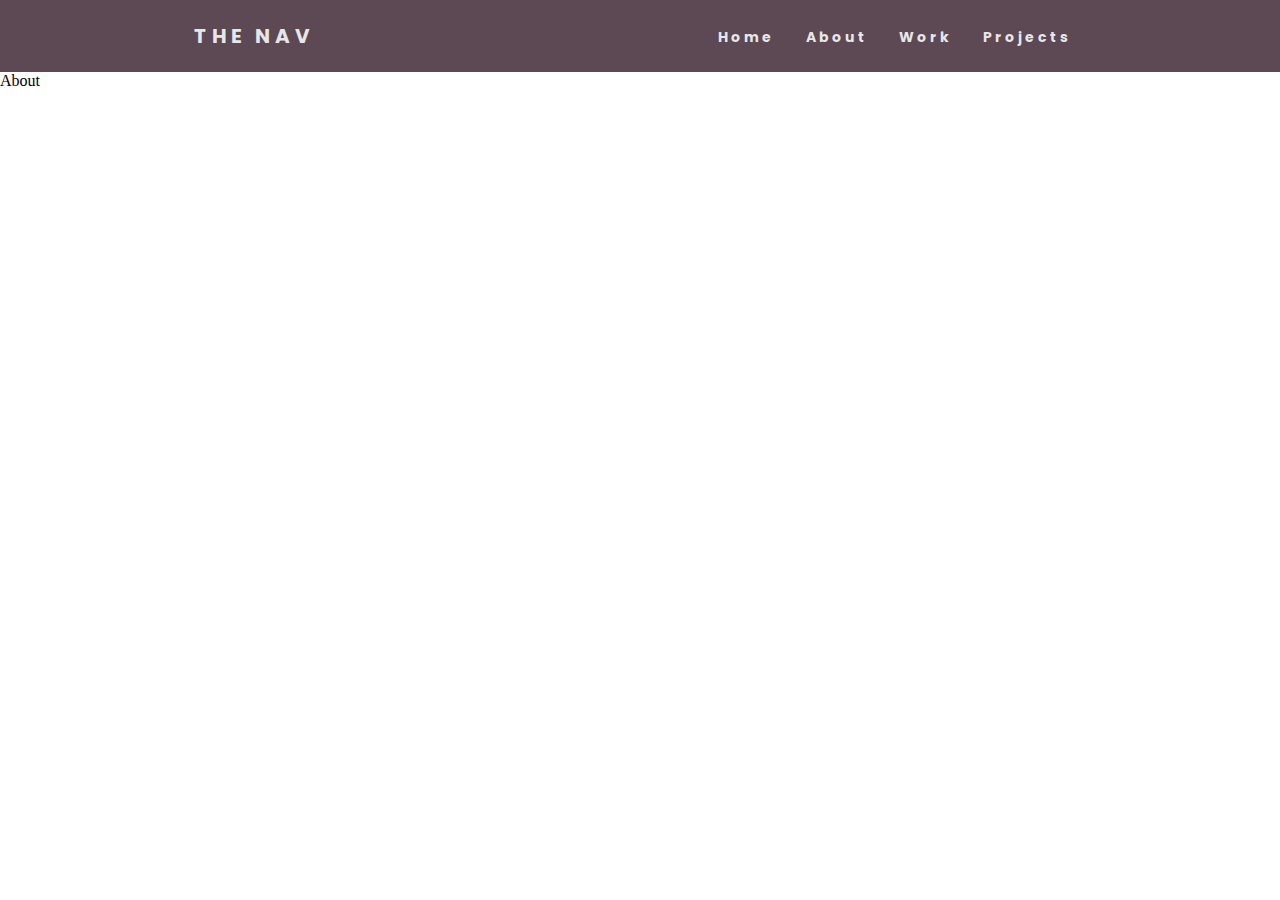
<file: about.html>
<!DOCTYPE html>
<html lang="en">
<head>
    <meta charset="UTF-8">
    <meta name="viewport" content="width=device-width, initial-scale=1.0">
    <title>About</title>
</head>
<body>
    <div w3-include-html="nav.html"></div>
    <script src="includer.js"></script>
    <script src="nav.js"></script>

    About
</body>
</html>
</file>
